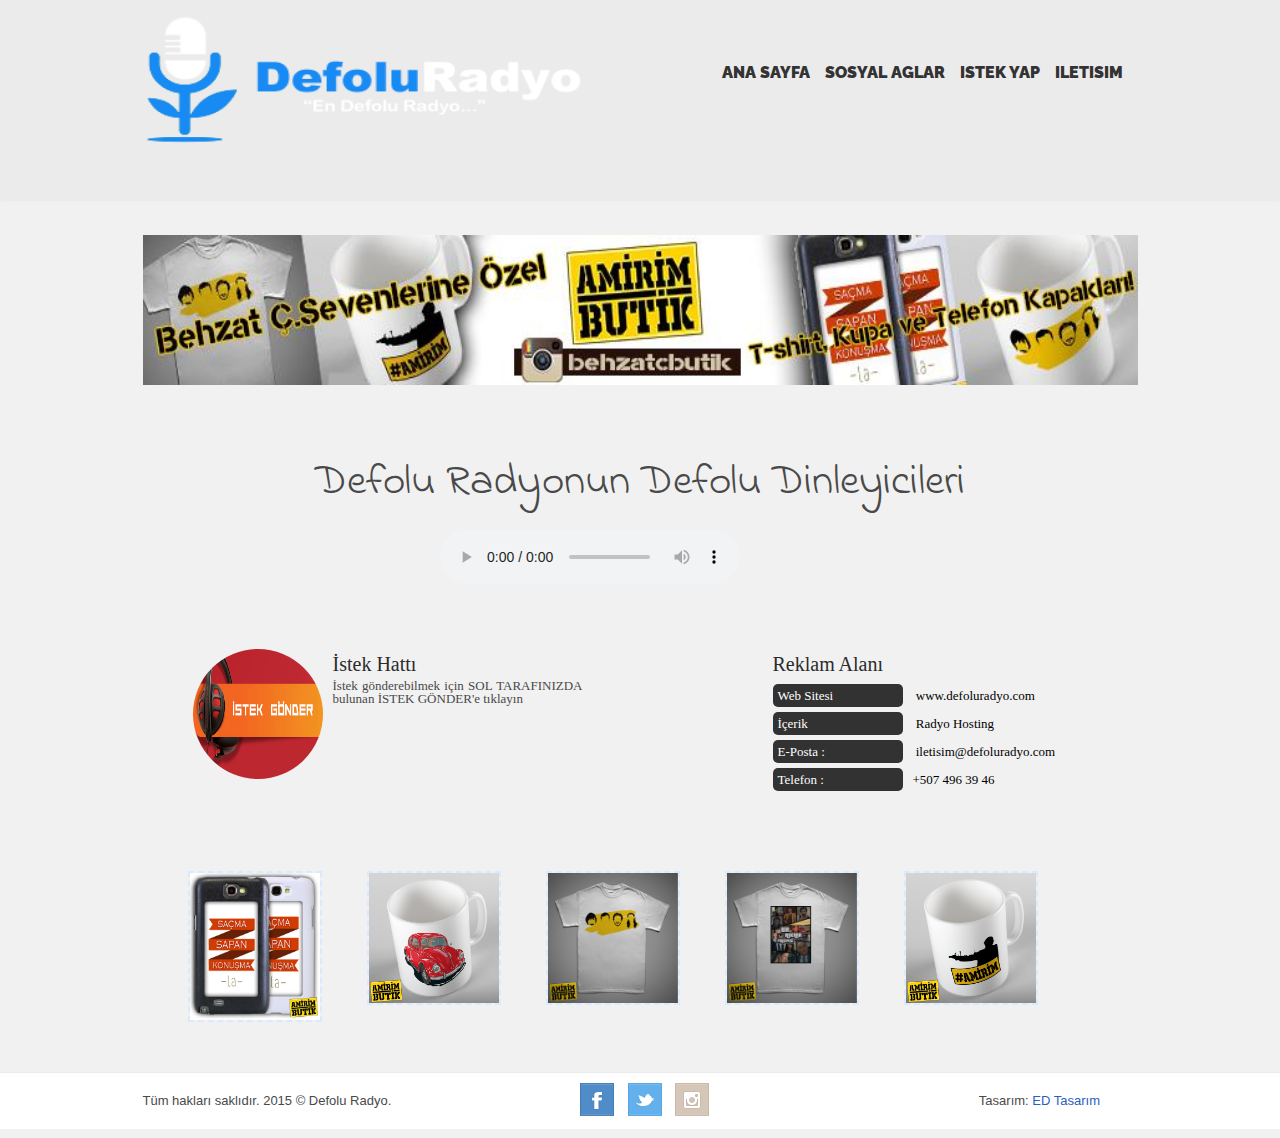
<file: index.html>
<!DOCTYPE html PUBLIC "-//W3C//DTD XHTML 1.0 Transitional//EN" "http://www.w3.org/TR/xhtml1/DTD/xhtml1-transitional.dtd">
<html xmlns="http://www.w3.org/1999/xhtml" xml:lang="en">
<head>
	<meta http-equiv="Content-Type" content="text/html;charset=UTF-8" />
	<title>Defolu Radyo</title>
	<link rel="stylesheet" type="text/css" href="stil/sifirlama.css" />
	<link rel="stylesheet" type="text/css" href="stil/stil.css" />
	<link rel="stylesheet" type="text/css" href="stil/animate-custom.css" />
	<link href='http://fonts.googleapis.com/css?family=Raleway:400,800' rel='stylesheet' type='text/css'>
	<script type="text/javascript" src="http://code.jquery.com/jquery-1.10.2.min.js"></script>
	<script type="text/javascript" src="js/tab.js"></script>
    <link href='http://fonts.googleapis.com/css?family=Indie+Flower' rel='stylesheet' type='text/css'>
</head>
<body>
<div id="sabitle">
	<!-- Üst Menü -->
	<div id="ustmenu">
		<div class="ortala">
		
			<!-- Logo -->
			<div class="logo">
				<a href="index.html"><img src="images/logo.png" alt="Defolu Radyo"/></a>
			</div>
			<!-- #Logo End -->
			
			<!-- Üst Kategori -->
			<div class="ustkat animated flipFlopY">
				<ul>
					<li><a href="index.html">Ana Sayfa</a></li>
					<li><a href="sosyal-aglar.html">Sosyal Aglar</a></li>
					<li><a href="istek-yap.html">Istek Yap</a></li>
					<li><a href="iletisim.html">Iletisim</a></li>
				</ul>
			</div>
			<!-- #Üst Kategori -->
		</div>
	</div>
	<!-- #Üst Menü -->
</div>
	<div style="clear: both"></div>
	
    <div class="hr"><hr /></div>
   
	<!-- Genel -->
	<div class="ortala">
	
    <div class="banner">
    <img src="images/banner.jpg" width="995px" height="150px" alt="Defolu Radyo Amirim Butik"/>
    </div>
    <div class="c"></div>
    <br />
    <div class="hosgeldin"><h2>Defolu Radyonun Defolu Dinleyicileri</h2></div>
    <div class="player">
      <div class="block">
      <br />
      <audio src="http://159.253.39.180:9922/;stream.mp3" autoplay="autoplay" controls="controls"  loop="loop"></audio>
      </div>
    </div>
    <div class="c"></div>
    <div id="iso">

<a target="_blank" href="istek-yap.html"><img src="images/istek.png" alt="Defolu Radyo İstek Yap"/></a>

</div>
    <div id="hakkimda">
			<h2>İstek Hattı</h2>
İstek gönderebilmek için SOL TARAFINIZDA bulunan İSTEK GÖNDER'e tıklayın			</div>
			<div id="gecmis">
				                                   <h2>Reklam Alanı</h2>
				<ul>
					
					<li><span>Web Sitesi </span> www.defoluradyo.com</li>
					<li><span>İçerik </span> Radyo Hosting</li>
					<li><span>E-Posta :</span> iletisim@defoluradyo.com</li>
					<li><span>Telefon :</span>+507 496 39 46 </li>
				</ul>
			
			</div>
            <div class="c"></div>
<div id="galeri">
				<a target="_blank" href="http://instagram.com/behzatcbutik"><img src="images/sskl.jpg" width="130" alt=""></a> 
				<a target="_blank" href="http://instagram.com/behzatcbutik"><img src="images/VOSVOS.jpg" width="130" alt=""></a> 
				<a target="_blank" href="http://instagram.com/behzatcbutik"><img src="images/4lu.png" width="130" alt=""></a> 
				<a target="_blank" href="http://instagram.com/behzatcbutik"><img src="images/gtavbehzat.png" width="130" alt=""></a> 
			    <a target="_blank" href="http://instagram.com/behzatcbutik"><img src="images/amirimkupa.png" width="130" alt=""></a> 

			<div class="c"></div>
			</div>


	</div>
	<!-- #Genel -->
<div style="clear: both"></div>
<!-- Footer -->
<div id="footer">
	
  <div class="ed">Tasarım: <a href="https://www.facebook.com/EDWebTasarim" title="ED Web Tasarım" target="_blank">ED Tasarım</a></div>
	    <div class="sosyal">
    <img src="images/facebook.png" /> &nbsp; <img src="images/twitter.png" /> &nbsp; <img src="images/instagram.png" />
    </div>
    <div class="footer">
	Tüm hakları saklıdır. 2015 © Defolu Radyo.
	</div>

</div>
<!-- #Footer -->
</body>
</html>
</file>
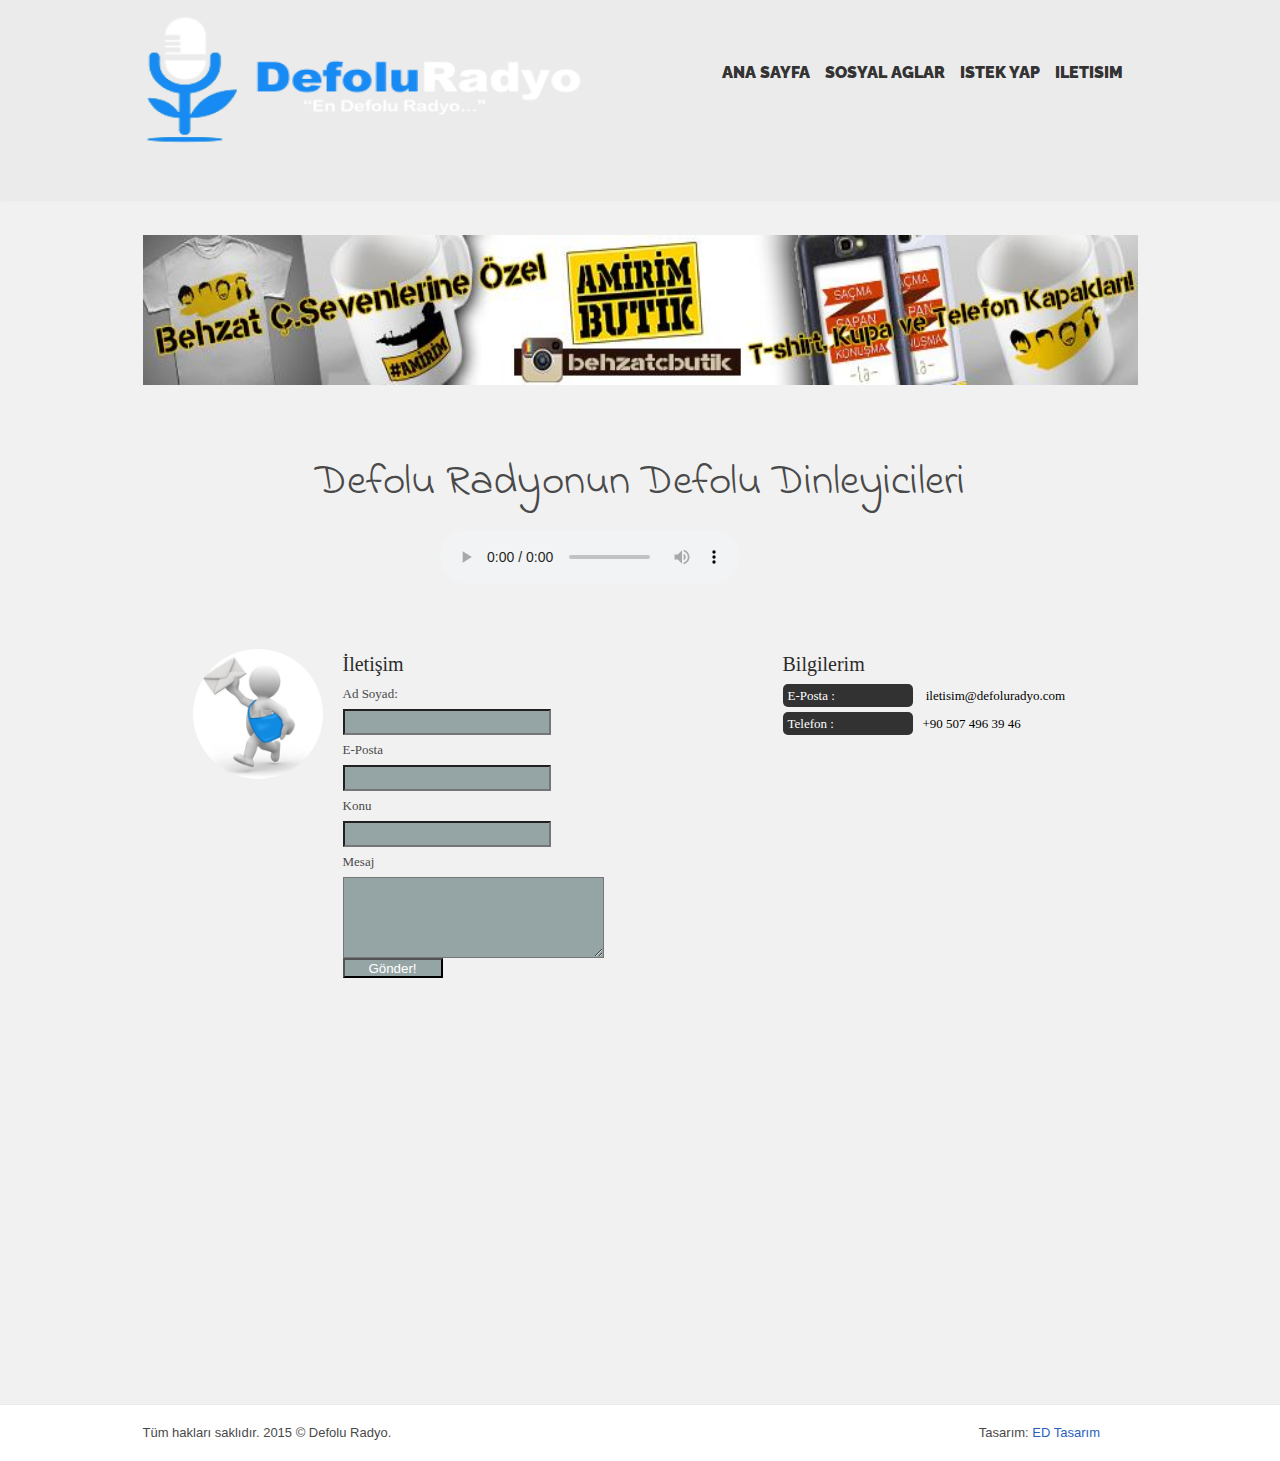
<file: iletisim.html>
<!DOCTYPE html PUBLIC "-//W3C//DTD XHTML 1.0 Transitional//EN" "http://www.w3.org/TR/xhtml1/DTD/xhtml1-transitional.dtd">
<html xmlns="http://www.w3.org/1999/xhtml" xml:lang="en">
<head>
	<meta http-equiv="Content-Type" content="text/html;charset=UTF-8" />
	<title>Defolu Radyo</title>
	<link rel="stylesheet" type="text/css" href="stil/sifirlama.css" />
	<link rel="stylesheet" type="text/css" href="stil/stil.css" />
	<link rel="stylesheet" type="text/css" href="stil/animate-custom.css" />
	<link href='http://fonts.googleapis.com/css?family=Raleway:400,800' rel='stylesheet' type='text/css'>
	<script type="text/javascript" src="http://code.jquery.com/jquery-1.10.2.min.js"></script>
	<script type="text/javascript" src="js/tab.js"></script>
    <link href='http://fonts.googleapis.com/css?family=Indie+Flower' rel='stylesheet' type='text/css'>
</head>
<body>
<div id="sabitle">
	<!-- Üst Menü -->
	<div id="ustmenu">
		<div class="ortala">
		
			<!-- Logo -->
			<div class="logo">
				<a href="index.html"><img src="images/logo.png" alt="Defolu Radyo"/></a>
			</div>
			<!-- #Logo End -->
			
			<!-- Üst Kategori -->
			<div class="ustkat animated flipFlopY">
				<ul>
					<li><a href="index.html">Ana Sayfa</a></li>
					<li><a href="sosyal-aglar.html">Sosyal Aglar</a></li>
					<li><a href="istek-yap.html">Istek Yap</a></li>
					<li><a href="iletisim.html">Iletisim</a></li>
				</ul>
			</div>
			<!-- #Üst Kategori -->
		</div>
	</div>
	<!-- #Üst Menü -->
</div>
	<div style="clear: both"></div>
	
    <div class="hr"><hr /></div>
   
	<!-- Genel -->
	<div class="ortala">
	
    <div class="banner">
    <img src="images/banner.jpg" width="995px" height="150px" alt="Defolu Radyo Amirim Butik"/>
    </div>
    <div class="c"></div>
    <br />
    <div class="hosgeldin"><h2>Defolu Radyonun Defolu Dinleyicileri</h2></div>
    <div class="player">
      <div class="block">
      <br />
      <audio src="http://159.253.39.180:9922/;stream.mp3" autoplay="autoplay" controls="controls"  loop="loop"></audio>
      </div>
    </div>
    <div class="c"></div>



<div id="iso">
			<img src="images/contact345.png" />
		</div>
			<div id="iletisim">
			<h2>İletişim</h2>
			<label for="">Ad Soyad:</label>
			<input type="text">
			
			<label for="">E-Posta</label>
			<input type="text">
			
			<label for="">Konu</label>
			<input type="text">
			
			<label for="">Mesaj</label>
			<textarea name="" id="" cols="30" rows="5"></textarea>
			
			<input type="submit" id="submit" value="Gönder!">
			
			</div>
			<div id="gecmis">
				<h2>Bilgilerim</h2>
				<ul>
				
			
					<li><span>E-Posta :</span> iletisim@defoluradyo.com</li>
					<li><span>Telefon :</span>+90 507 496 39 46 </li>
				</ul>
			
			</div>
			<div class="c"></div>
			<div id="harita">
<iframe src="https://www.google.com/maps/embed?pb=!1m10!1m8!1m3!1d392.9214190842054!2d32.518629688972204!3d38.01512131728631!3m2!1i1024!2i768!4f13.1!5e0!3m2!1str!2s!4v1419897072746" width="960px" height="300px" frameborder="0" style="border:0"></iframe><br /><br />
			</div>



	</div>
	<!-- #Genel -->
<div style="clear: both"></div>
<!-- Footer -->
<div id="footer">
	<div class="ed">Tasarım: <a href="https://www.facebook.com/EDWebTasarim" title="ED Web Tasarım" target="_blank">ED Tasarım</a></div>
	<div class="footer">
	Tüm hakları saklıdır. 2015 © Defolu Radyo.
	</div>
</div>
<!-- #Footer -->
</body>
</html>
</file>
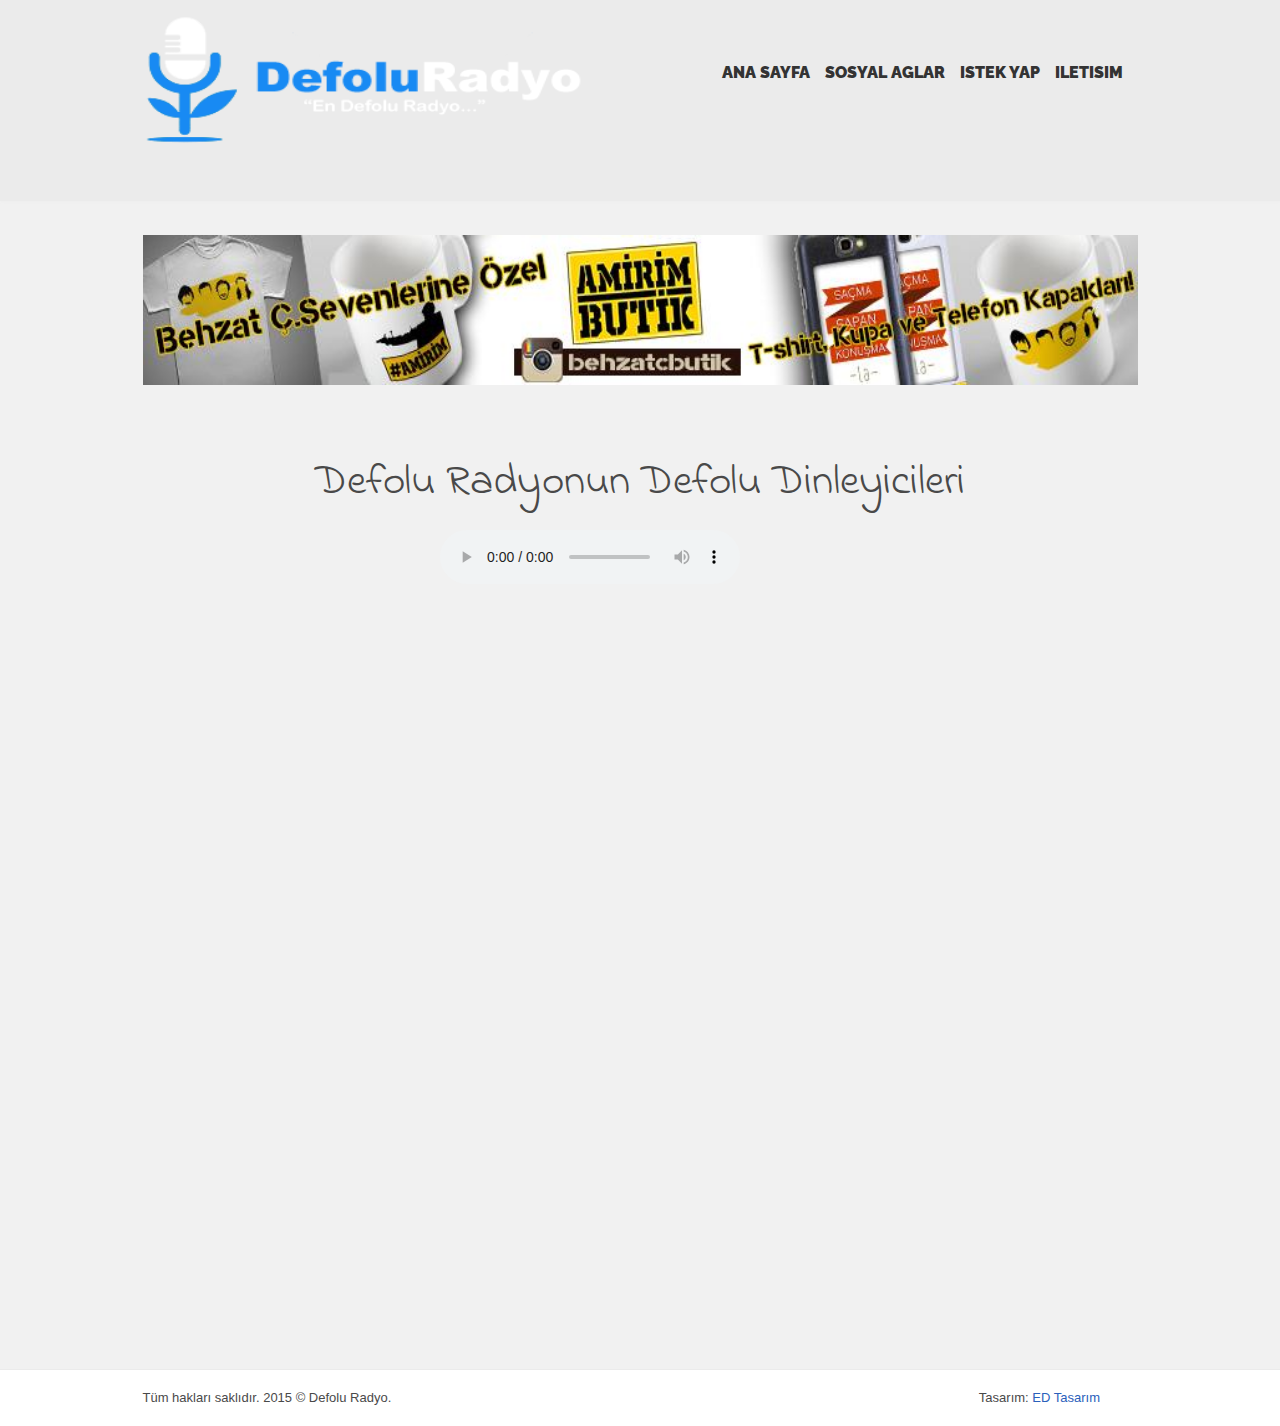
<file: istek-yap.html>
<!DOCTYPE html PUBLIC "-//W3C//DTD XHTML 1.0 Transitional//EN" "http://www.w3.org/TR/xhtml1/DTD/xhtml1-transitional.dtd">
<html xmlns="http://www.w3.org/1999/xhtml" xml:lang="en">
<head>
	<meta http-equiv="Content-Type" content="text/html;charset=UTF-8" />
	<title>Defolu Radyo</title>
	<link rel="stylesheet" type="text/css" href="stil/sifirlama.css" />
	<link rel="stylesheet" type="text/css" href="stil/stil.css" />
	<link rel="stylesheet" type="text/css" href="stil/animate-custom.css" />
	<link href='http://fonts.googleapis.com/css?family=Raleway:400,800' rel='stylesheet' type='text/css'>
	<script type="text/javascript" src="http://code.jquery.com/jquery-1.10.2.min.js"></script>
	<script type="text/javascript" src="js/tab.js"></script>
    <link href='http://fonts.googleapis.com/css?family=Indie+Flower' rel='stylesheet' type='text/css'>
</head>
<body>
<div id="sabitle">
	<!-- Üst Menü -->
	<div id="ustmenu">
		<div class="ortala">
		
			<!-- Logo -->
			<div class="logo">
				<a href="index.html"><img src="images/logo.png" alt="Defolu Radyo"/></a>
			</div>
			<!-- #Logo End -->
			
			<!-- Üst Kategori -->
			<div class="ustkat animated flipFlopY">
				<ul>
					<li><a href="index.html">Ana Sayfa</a></li>
					<li><a href="sosyal-aglar.html">Sosyal Aglar</a></li>
					<li><a href="istek-yap.html">Istek Yap</a></li>
					<li><a href="iletisim.html">Iletisim</a></li>
				</ul>
			</div>
			<!-- #Üst Kategori -->
		</div>
	</div>
	<!-- #Üst Menü -->
</div>
	<div style="clear: both"></div>
	
    <div class="hr"><hr /></div>
   
	<!-- Genel -->
	<div class="ortala">
	
    <div class="banner">
    <img src="images/banner.jpg" width="995px" height="150px" alt="Defolu Radyo Amirim Butik"/>
    </div>
    <div class="c"></div>
    <br />
    <div class="hosgeldin"><h2>Defolu Radyonun Defolu Dinleyicileri</h2></div>
    <div class="player">
      <div class="block">
      <br />
      <audio src="http://159.253.39.180:9922/;stream.mp3" autoplay="autoplay" controls="controls"  loop="loop"></audio>
      </div>
    </div>
    <div class="c"></div>



<div class="istek">
<IFRAME name="frame_ismi" src="http://defoluradyo.com/radio/index.php" width="500" height="700" scrolling="no" frameborder="0" marginwidth="0" marginheight="0"></IFRAME>
</div>



	</div>
	<!-- #Genel -->
<div style="clear: both"></div>
<!-- Footer -->
<div id="footer">
	<div class="ed">Tasarım: <a href="https://www.facebook.com/EDWebTasarim" title="ED Web Tasarım" target="_blank">ED Tasarım</a></div>
	<div class="footer">
	Tüm hakları saklıdır. 2015 © Defolu Radyo.
	</div>
</div>
<!-- #Footer -->
</body>
</html>
</file>
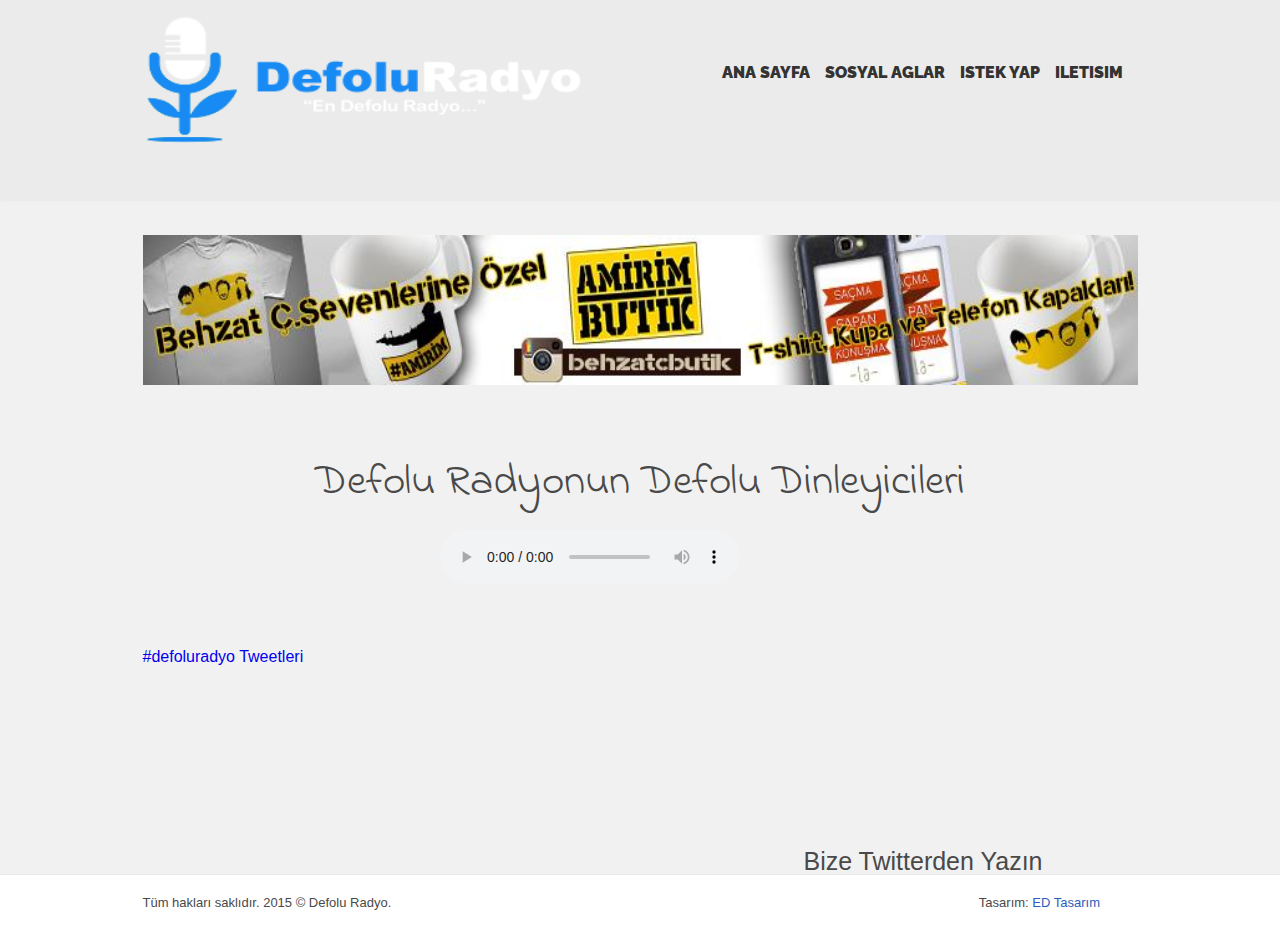
<file: sosyal-aglar.html>
<!DOCTYPE html PUBLIC "-//W3C//DTD XHTML 1.0 Transitional//EN" "http://www.w3.org/TR/xhtml1/DTD/xhtml1-transitional.dtd">
<html xmlns="http://www.w3.org/1999/xhtml" xml:lang="en">
<head>
	<meta http-equiv="Content-Type" content="text/html;charset=UTF-8" />
	<title>Defolu Radyo</title>
	<link rel="stylesheet" type="text/css" href="stil/sifirlama.css" />
	<link rel="stylesheet" type="text/css" href="stil/stil.css" />
	<link rel="stylesheet" type="text/css" href="stil/animate-custom.css" />
	<link href='http://fonts.googleapis.com/css?family=Raleway:400,800' rel='stylesheet' type='text/css'>
	<script type="text/javascript" src="http://code.jquery.com/jquery-1.10.2.min.js"></script>
	<script type="text/javascript" src="js/tab.js"></script>
    <link href='http://fonts.googleapis.com/css?family=Indie+Flower' rel='stylesheet' type='text/css'>
</head>
<body>
<div id="sabitle">
	<!-- Üst Menü -->
	<div id="ustmenu">
		<div class="ortala">
		
			<!-- Logo -->
			<div class="logo">
				<a href="index.html"><img src="images/logo.png" alt="Defolu Radyo"/></a>
			</div>
			<!-- #Logo End -->
			
			<!-- Üst Kategori -->
			<div class="ustkat animated flipFlopY">
				<ul>
					<li><a href="index.html">Ana Sayfa</a></li>
					<li><a href="sosyal-aglar.html">Sosyal Aglar</a></li>
					<li><a href="istek-yap.html">Istek Yap</a></li>
					<li><a href="iletisim.html">Iletisim</a></li>
				</ul>
			</div>
			<!-- #Üst Kategori -->
		</div>
	</div>
	<!-- #Üst Menü -->
</div>
	<div style="clear: both"></div>
	
    <div class="hr"><hr /></div>
   
	<!-- Genel -->
	<div class="ortala">
	
    <div class="banner">
    <img src="images/banner.jpg" width="995px" height="150px" alt="Defolu Radyo Amirim Butik"/>
    </div>
    <div class="c"></div>
    <br />
    <div class="hosgeldin"><h2>Defolu Radyonun Defolu Dinleyicileri</h2></div>
    <div class="player">
      <div class="block">
      <br />
      <audio src="http://159.253.39.180:9922/;stream.mp3" autoplay="autoplay" controls="controls"  loop="loop"></audio>
      </div>
    </div>
    <div class="c"></div>

<div class="sol">
  <a class="twitter-timeline" href="https://twitter.com/hashtag/defoluradyo" data-widget-id="558661926725513216">#defoluradyo Tweetleri</a>
<script>!function(d,s,id){var js,fjs=d.getElementsByTagName(s)[0],p=/^http:/.test(d.location)?'http':'https';if(!d.getElementById(id)){js=d.createElement(s);js.id=id;js.src=p+"://platform.twitter.com/widgets.js";fjs.parentNode.insertBefore(js,fjs);}}(document,"script","twitter-wjs");</script>
</div>

<div class="sag">
<h2> Bize Twitterden Yazın </h2>
</div>




	</div>
	<!-- #Genel -->
<div style="clear: both"></div>
<!-- Footer -->
<div id="footer">
	<div class="ed">Tasarım: <a href="https://www.facebook.com/EDWebTasarim" title="ED Web Tasarım" target="_blank">ED Tasarım</a></div>
	<div class="footer">
	Tüm hakları saklıdır. 2015 © Defolu Radyo.
	</div>
</div>
<!-- #Footer -->
</body>
</html>
</file>
<file: stil/stil.css>
/* Bu Stil dosyas� Hakk� G�rkan T��EL taraf�ndan kodlanm��t�r. */
/* www.hgtucel.com */

body {font-family: Arial;background-color: #f1f1f1; color: #494949; overflow-x:hidden;}

/* �st Alan */
#sabitle {position:absolute; width: 100%; z-index: 9999; top: 0;}
#ustmenu {background-color: #ebebeb; box-shadow: 1px 1px 3px #eee; border-bottom: 1px solid #EBEBEB; width: 100%; height: 200px; }
.ortala {width: 995px; margin: 0 auto;}

	/* Logo */
	.logo{width: 350px; margin-top: 15px; float: left;}
	.logo img {float: left; width: 440px; height: 130px; margin-right: 15px;}	
	
	/* �st Kategori */
	.ustkat {float: right; margin-top: 65px;}
	.ustkat ul li {float: left;}
	.ustkat ul li a {margin-right: 15px; text-transform: uppercase; color: #333333; font-family: 'Raleway', sans-serif; font-weight:900;}
	.ustkat p {float: right; font-size: 10px; display: block; margin-top: 10px; width: 230px; line-height: 15px;}
	.hr {margin:100px 0 0 10px;} 
	
	.banner {float:left; width:995px; height:150px; margin:125px 0 60px;}
    
	.player {width: 500px; margin: 0 auto 40px;  padding: 0;}
	.player .block { width: 995px; padding: 5px; margin:5px 45px 60px;}
	.hosgeldin h2 { font-size:43px; text-align:center; font-family: 'Indie Flower', cursive;}
		
		
	#hakkimda h2, #gecmis h2 {
		font-size:20px;
		color:#2b2b2b;
		line-height:30px;
		font-family:Tahoma;
	}
	#hakkimda {
		width:250px;
		margin-left:10px;
		float:left;
		font-family:Tahoma;
		text-align:justify;
		font-size:13px;
		margin-bottom:45px;
	}
	
	#gecmis {float:left;  margin-left:190px;}
	#gecmis ul li {
		list-style-type:none;
		font-size:13px;
		color:#000;
		font-family:Tahoma;
		margin-top:5px;
		
		
	}
	#gecmis ul li  span{
		background-color:#323232;
		border-radius:5px;
		padding:5px;
		color:white;
		display: inline-block;
		width: 120px;
		margin-right:10px;
	}
	
	#iso {
		margin-left:50px;
		float:left;
	}
	#iso img {
		width: 130px;
		height: 130px;
		border-radius: 100px;
		-webkit-border-radius: 100px;
		-moz-border-radius: 100px;
	}	
	
	#galeri {
		margin-top:80px;
		margin-bottom:50px;
	}
	#galeri img {
		float:left;
		margin-left:45px;
		border:dashed 2px #d9eaff;
		
	}
	#galeri img:hover {
		-moz-transform: scale(1.5) rotate(360deg);
		-webkit-transform: scale(1.5) rotate(360deg);
		-o-transform: scale(1.5) rotate(360deg);
		-ms-transform: scale(1.5) rotate(360deg);
		transform: scale(1.5) rotate(350deg);
		-webkit-transition: all 2s ease;
		-moz-transition: all 2s ease;
		-ms-transition: all 2s ease;
		-o-transition: all 2s ease;
		transition: all 2s ease;
	}
	
	.c {
		clear:both;
	}
	
	.sol {
		float:left;
		width:600px;
		height:auto;
		margin:0 auto 20px;
	}
	
	.sag {
		float:right;
		margin-right:95px;
		padding-top:200px;
		font-size:25px;
	}
	
	.istek {
		margin:0 240px 20px;
	}
	
	#iletisim h2 {
		font-size:20px;
		color:#2b2b2b;
		line-height:30px;
		font-family:Tahoma;
	}
	#iletisim  {
		width:250px;
		margin-left:20px;
		float:left;
		font-family:Tahoma;
		text-align:justify;
		font-size:13px;
	}
	#iletisim input {
		display:block;
		height:20px;
		
		background:#95a5a6;
		width:200px;
		color:#FFF;
	}
	#iletisim  #submit{
		width:200px;
		color:#FFF;
		cursor:pointer;
		width:100px;
	}
	#iletisim textarea {background:#95a5a6; color:#FFF;}
	#iletisim label {
		display:block;
		line-height:30px;
	}
	
	#harita {
		
		margin-top:90px;
		margin-bottom:20px;
		
	}
	
/* Footer */
#footer {background-color: #FFFFFF; border-top: 1px solid #EBEBEB; width: 100%;}
.sosyal {float:right; padding:10px; line-height:35px; margin-right: 250px;}
.ed {float: right; padding: 10px; margin-right: 170px; line-height: 36px; font-size: 13px;}
.ed a {color: #2a60bb;}
.ed a:visited {color: #2a60bb;}
.footer {width: 995px; margin: auto; padding: 10px; line-height: 36px; font-size: 13px;}
</file>
<file: stil/sifirlama.css>
/* http://meyerweb.com/eric/tools/css/reset/ 
   v2.0 | 20110126
   License: none (public domain)
*/

html, body, div, span, applet, object, iframe,
h1, h2, h3, h4, h5, h6, p, blockquote, pre,
a, abbr, acronym, address, big, cite, code,
del, dfn, em, img, ins, kbd, q, s, samp,
small, strike, strong, sub, sup, tt, var,
b, u, i, center,
dl, dt, dd, ol, ul, li,
fieldset, form, label, legend,
table, caption, tbody, tfoot, thead, tr, th, td,
article, aside, canvas, details, embed, 
figure, figcaption, footer, header, hgroup, 
menu, nav, output, ruby, section, summary,
time, mark, audio, button, video {
	margin: 0;
	padding: 0;
	border: 0;
	font-size: 100%;
	font: inherit;
	vertical-align: baseline;
}
/* HTML5 display-role reset for older browsers */
article, aside, details, figcaption, figure, 
footer, header, hgroup, menu, nav, section {
	display: block;
}
body {
	line-height: 1;
}
ol, ul {
	list-style: none;
}
blockquote, q {
	quotes: none;
}
blockquote:before, blockquote:after,
q:before, q:after {
	content: '';
	content: none;
}
table {
	border-collapse: collapse;
	border-spacing: 0;
}

a {text-decoration: none;}
:focus {outline: 0}
</file>
